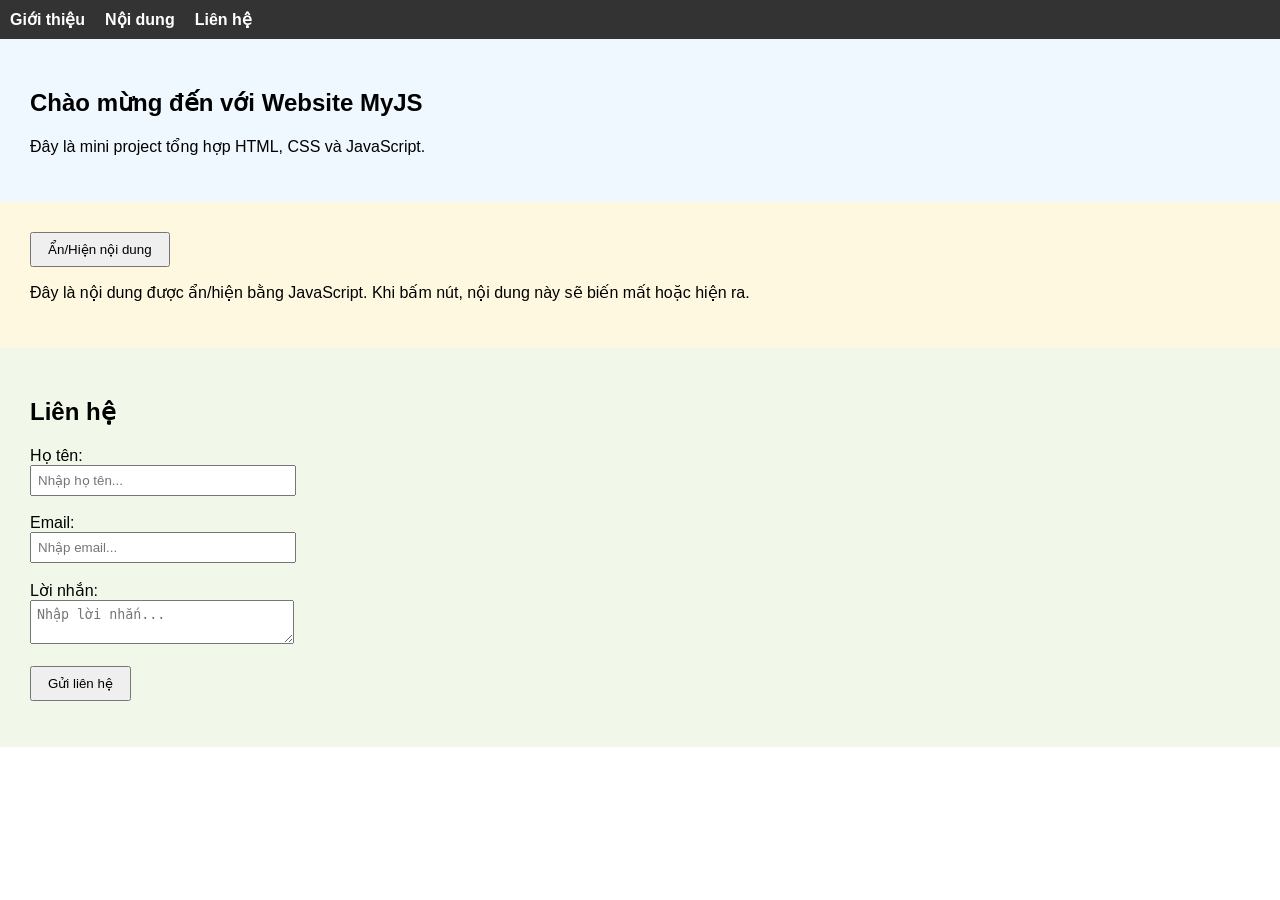
<file: MyJS/html/index.html>
<!DOCTYPE html>
<html lang="vi">
<head>
  <meta charset="UTF-8" />
  <title>Website MyJS</title>
  <link rel="stylesheet" href="../css/style.css" />
</head>
<body>

  <!-- THANH MENU -->
  <nav>
    <ul>
      <li><a href="#intro">Giới thiệu</a></li>
      <li><a href="#content">Nội dung</a></li>
      <li><a href="#contact">Liên hệ</a></li>
    </ul>
  </nav>

  <!-- PHẦN GIỚI THIỆU -->
  <section id="intro">
    <h1>Chào mừng đến với Website MyJS</h1>
    <p>Đây là mini project tổng hợp HTML, CSS và JavaScript.</p>
  </section>

  <!-- NÚT ẨN/HIỆN NỘI DUNG -->
  <section id="content">
    <button id="btnToggle">Ẩn/Hiện nội dung</button>
    <p id="hiddenContent">Đây là nội dung được ẩn/hiện bằng JavaScript. Khi bấm nút, nội dung này sẽ biến mất hoặc hiện ra.</p>
  </section>

  <!-- BIỂU MẪU LIÊN HỆ -->
  <section id="contact">
    <h2>Liên hệ</h2>
    <form id="contactForm">
      <label>Họ tên:</label><br />
      <input type="text" id="nameInput" placeholder="Nhập họ tên..." /><br /><br />

      <label>Email:</label><br />
      <input type="text" id="emailInput" placeholder="Nhập email..." /><br /><br />

      <label>Lời nhắn:</label><br />
      <textarea id="messageInput" placeholder="Nhập lời nhắn..."></textarea><br /><br />

      <button type="submit">Gửi liên hệ</button>
    </form>
    <p id="formResult"></p>
  </section>

  <script src="../js/script.js"></script>
</body>
</html>
</file>
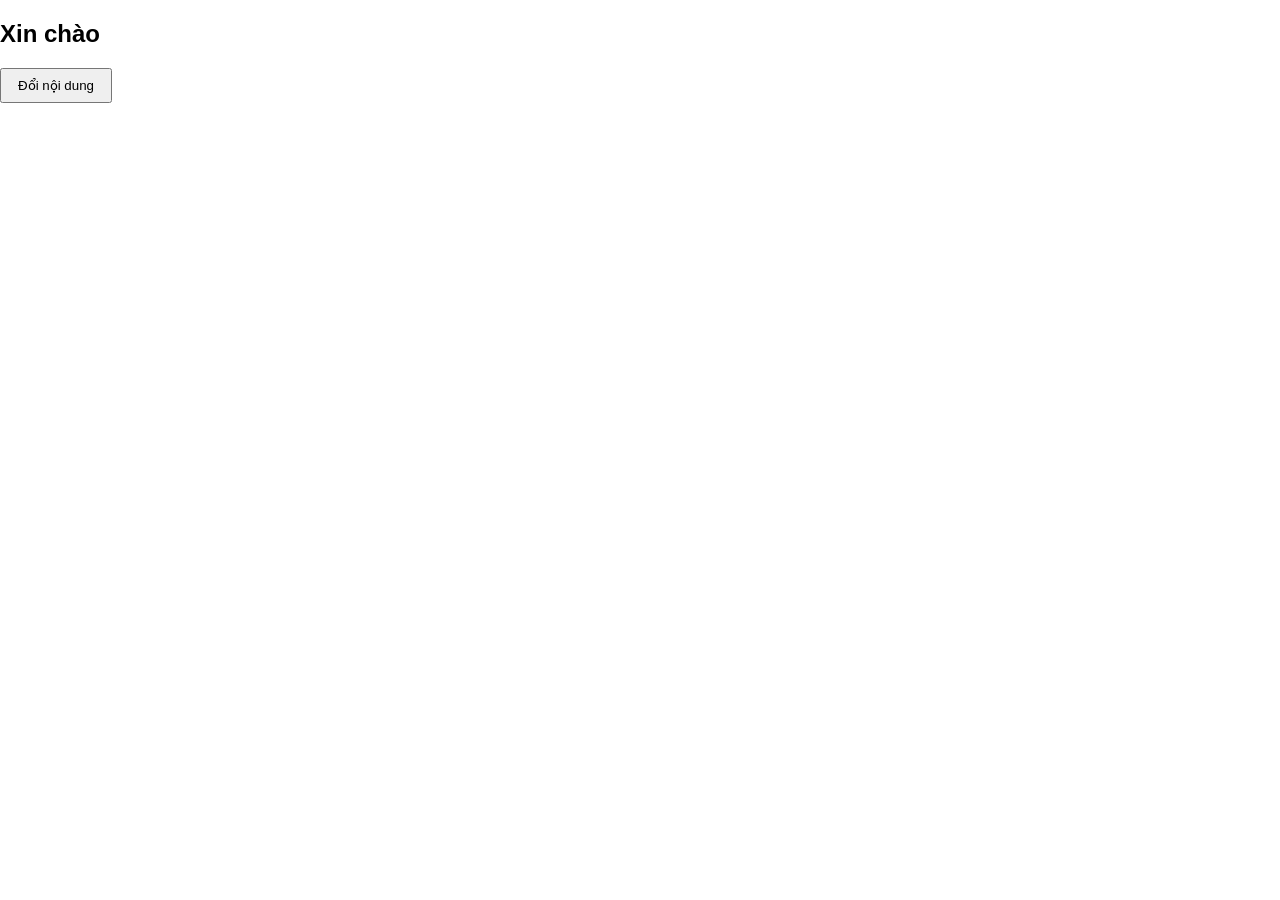
<file: MyJS/html/dom-practice.html>
<!DOCTYPE html>
<html lang="vi">
<head>
  <meta charset="UTF-8" />
  <title>Bài 4 - DOM thao tác nội dung</title>
  <link rel="stylesheet" href="../css/style.css" />
</head>
<body>
  <h2 id="title">Xin chào</h2>
  <button id="btnChange">Đổi nội dung</button>

  <script src="../js/dom.js"></script>
</body>
</html>
</file>
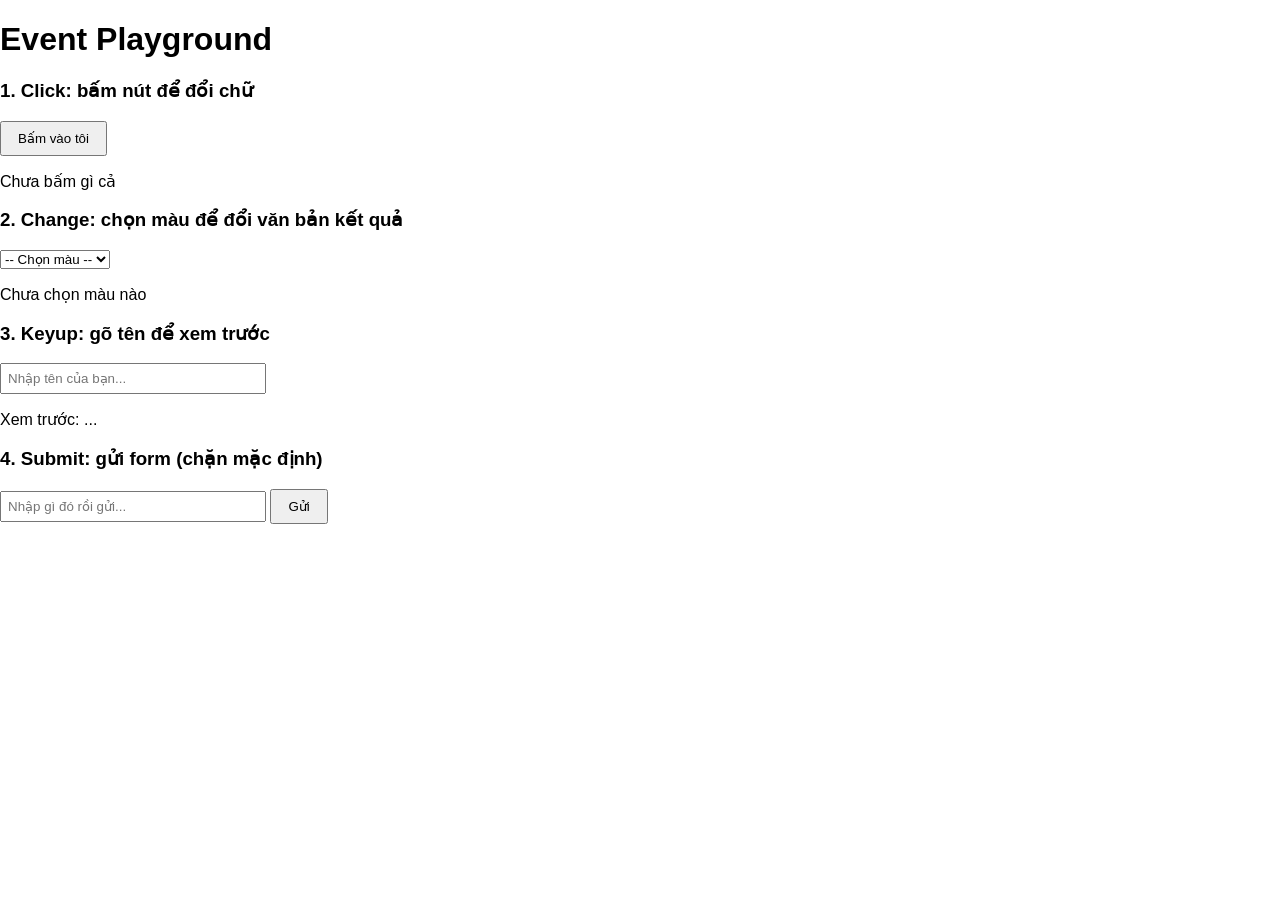
<file: MyJS/html/events.html>
<!DOCTYPE html>
<html lang="vi">
<head>
  <meta charset="UTF-8" />
  <title>Bài 5 - Event Playground</title>
  <link rel="stylesheet" href="../css/style.css" />
</head>
<body>
  <h1>Event Playground</h1>

  <!-- 1. CLICK -->
  <h3>1. Click: bấm nút để đổi chữ</h3>
  <button id="btnClick">Bấm vào tôi</button>
  <p id="clickResult">Chưa bấm gì cả</p>

  <!-- 2. CHANGE -->
  <h3>2. Change: chọn màu để đổi văn bản kết quả</h3>
  <select id="colorSelect">
    <option value="">-- Chọn màu --</option>
    <option value="red">Đỏ</option>
    <option value="blue">Xanh dương</option>
    <option value="green">Xanh lá</option>
  </select>
  <p id="colorResult">Chưa chọn màu nào</p>

  <!-- 3. KEYUP -->
  <h3>3. Keyup: gõ tên để xem trước</h3>
  <input type="text" id="nameInput" placeholder="Nhập tên của bạn..." />
  <p id="namePreview">Xem trước: ...</p>

  <!-- 4. SUBMIT -->
  <h3>4. Submit: gửi form (chặn mặc định)</h3>
  <form id="myForm">
    <input type="text" id="formInput" placeholder="Nhập gì đó rồi gửi..." />
    <button type="submit">Gửi</button>
  </form>
  <p id="submitResult"></p>

  <script src="../js/events.js"></script>
</body>
</html>
</file>
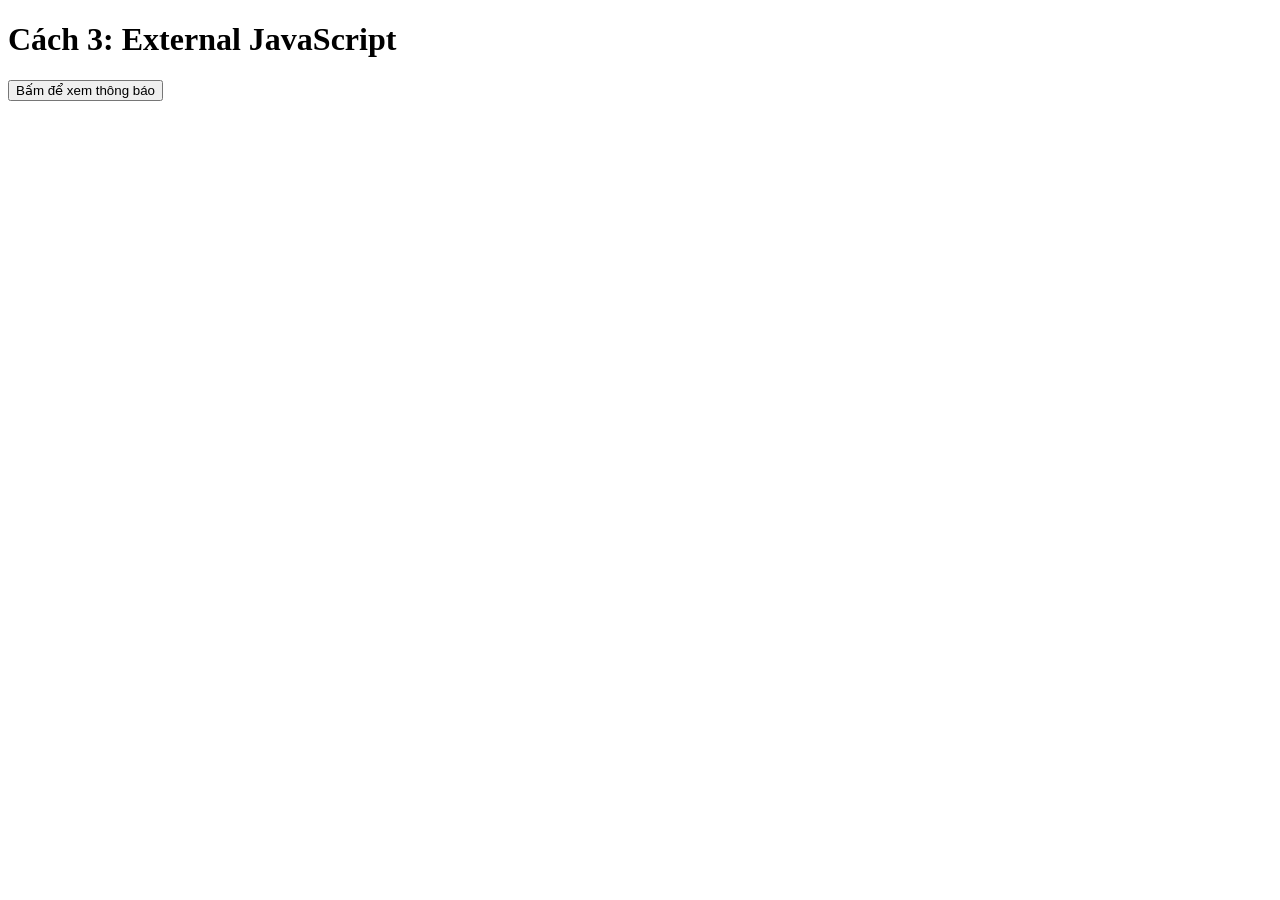
<file: MyJS/html/external.html>
<!DOCTYPE html>
<html lang="vi">
<head>
  <meta charset="UTF-8" />
  <title>External JS</title>
</head>
<body>
  <h1>Cách 3: External JavaScript</h1>
  <button id="btnExternal">Bấm để xem thông báo</button>

  <script src="../js/external.js"></script>
</body>
</html>
</file>
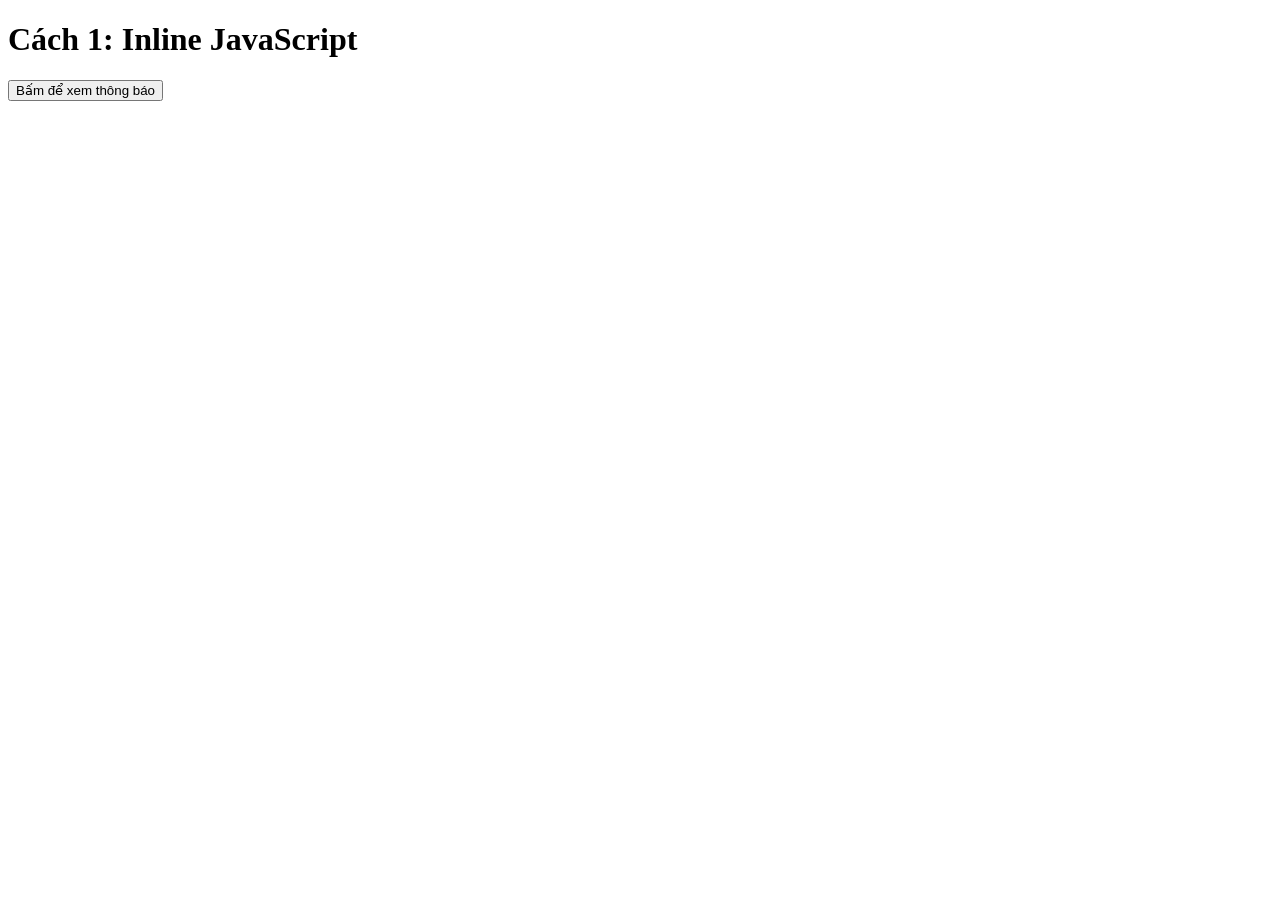
<file: MyJS/html/inline.html>
<!DOCTYPE html>
<html lang="vi">
<head>
  <meta charset="UTF-8" />
  <title>Inline JS</title>
</head>
<body>
  <h1>Cách 1: Inline JavaScript</h1>
  <button onclick="alert('Đây là Inline JS!')">Bấm để xem thông báo</button>
</body>
</html>
</file>
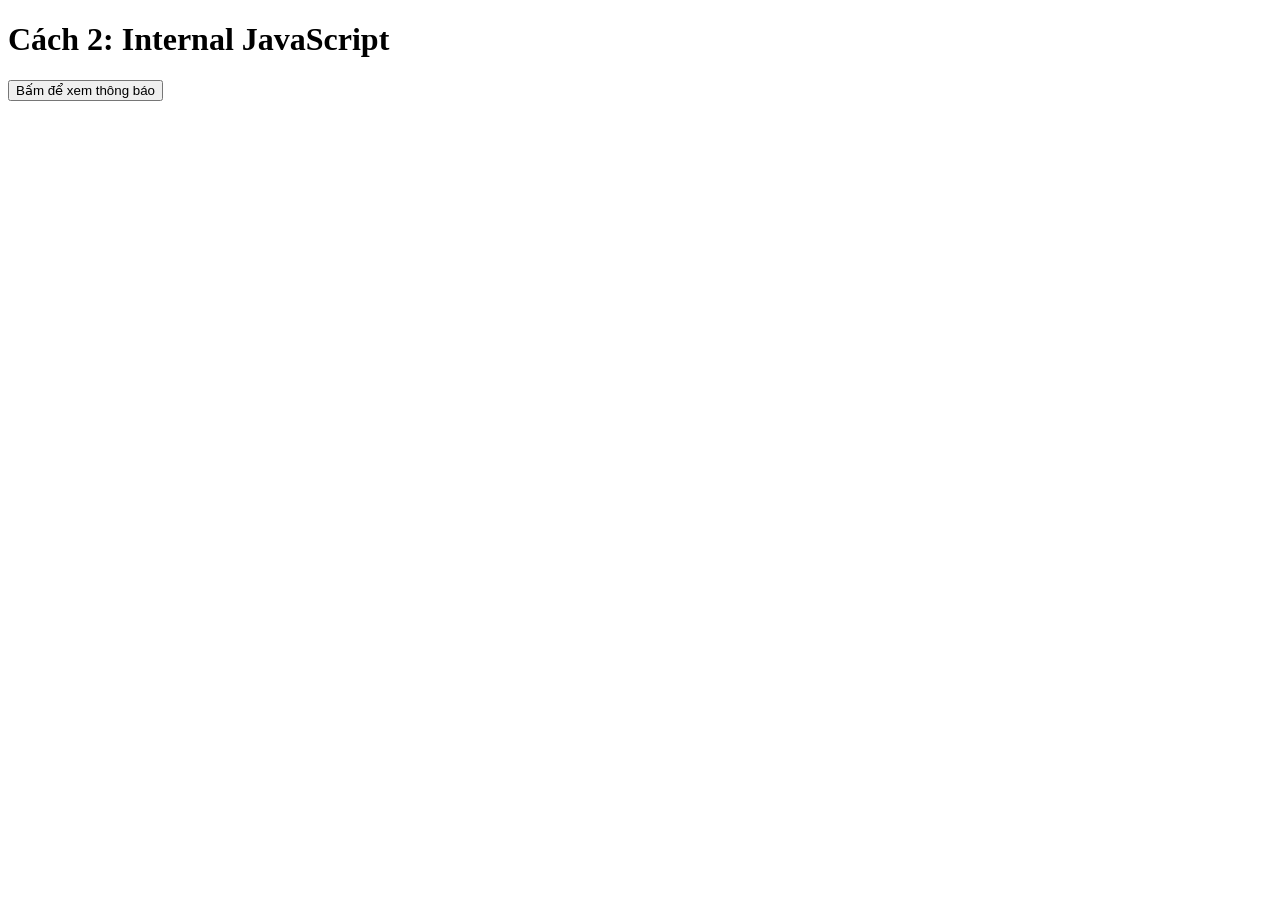
<file: MyJS/html/internal.html>
<!DOCTYPE html>
<html lang="vi">
<head>
  <meta charset="UTF-8" />
  <title>Internal JS</title>
</head>
<body>
  <h1>Cách 2: Internal JavaScript</h1>
  <button id="btnInternal">Bấm để xem thông báo</button>

  <script>
    document.getElementById("btnInternal").addEventListener("click", function () {
      alert("Đây là Internal JS!");
    });
  </script>
</body>
</html>
</file>
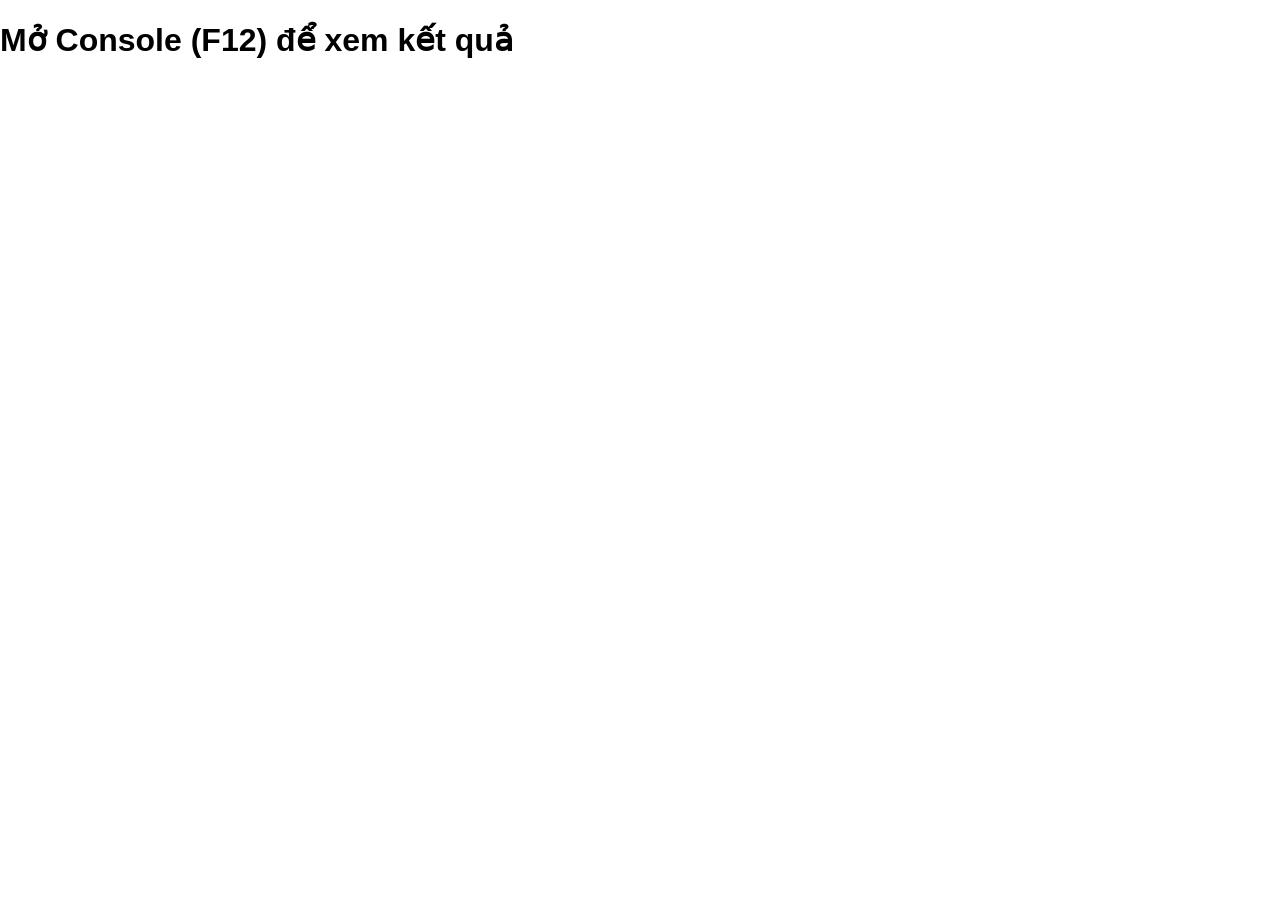
<file: MyJS/html/practice-control.html>
<!DOCTYPE html>
<html lang="vi">
<head>
  <meta charset="UTF-8" />
  <title>Bài 2 - Rẽ nhánh và lặp</title>
  <link rel="stylesheet" href="../css/style.css" />
</head>
<body>
  <h1>Mở Console (F12) để xem kết quả</h1>
  <script src="../js/control.js"></script>
</body>
</html>
</file>
<file: MyJS/css/style.css>
body {
  font-family: sans-serif;
  margin: 0;
  padding: 0;
}

nav {
  background-color: #333;
  padding: 10px;
}

nav ul {
  list-style: none;
  margin: 0;
  padding: 0;
  display: flex;
  gap: 20px;
}

nav a {
  color: white;
  text-decoration: none;
  font-weight: bold;
}

section {
  padding: 30px;
}

#intro {
  background-color: #f0f8ff;
}

#content {
  background-color: #fff8e1;
}

#contact {
  background-color: #f1f8e9;
}

button {
  padding: 8px 16px;
  cursor: pointer;
}

input, textarea {
  padding: 6px;
  width: 250px;
}

#formResult {
  font-weight: bold;
}

.error {
  color: red;
}

.success {
  color: green;
}
</file>
